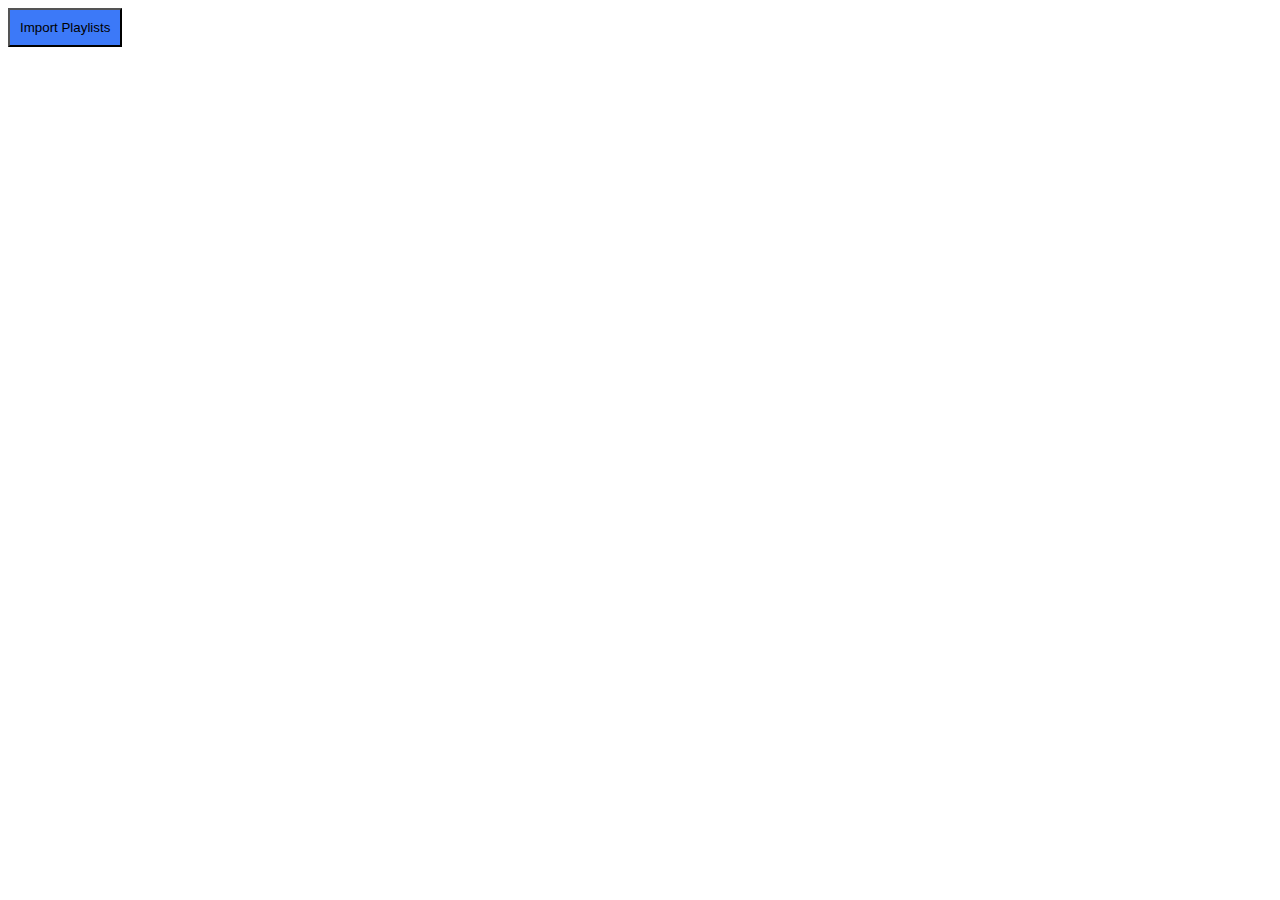
<file: index.html>
<html>
    <head>
      <title>Playlist Quick Add</title>
      <link rel="stylesheet" href="index.css">
      <script type="text/javascript" src="oauth.js"></script>
    </head>
    <body>
      <button>Import Playlists</button>
      <div id="playlistButtonDiv"></div>

      <div id="playlists-container">

      </div>
    </body>
  </html>
</file>
<file: index.css>
body{
    max-height: 600px;
    width: 300px;
}
button {
    padding: 10px;
    background-color: #3C79F8;
    display: inline-block;
  }

#playlists-container{
    padding: 20px;
}
/* Customize the label (the container) */
.checkbox-wrapper {
display: block;
position: relative;
padding-left: 25px;
margin-bottom: 12px;
cursor: pointer;
font-size: 15px;
-webkit-user-select: none;
-moz-user-select: none;
-ms-user-select: none;
user-select: none;
}

/* Hide the browser's default checkbox */
.checkbox-wrapper input {
position: absolute;
opacity: 0;
cursor: pointer;
height: 0;
width: 0;
}


/* Create a custom checkbox */
.checkmark {
position: absolute;
top: 0;
left: 0;
height: 15px;
width: 15px;
background-color: white;
border: solid 2px #909090;
border-radius: 2px;
}

/* On mouse-over, add a grey background color */
.checkbox-wrapper:hover input ~ .checkmark {
background-color: #ccc;
}

/* When the checkbox is checked, add a blue background */
.checkbox-wrapper input:checked ~ .checkmark {
    background-color: #065fd4;
  }
  
  /* Create the checkmark/indicator (hidden when not checked) */
  .checkmark:after {
    content: "";
    position: absolute;
    display: none;
  }
  
  /* Show the checkmark when checked */
  .checkbox-wrapper input:checked ~ .checkmark:after {
    display: block;
  }
  
  /* Style the checkmark/indicator */
  .checkbox-wrapper .checkmark:after {
    left: 4px;
    top: 0px;
    width: 5px;
    height: 10px;
    border: solid white;
    border-width: 0 3px 3px 0;
    -webkit-transform: rotate(45deg);
    -ms-transform: rotate(45deg);
    transform: rotate(45deg);
  }

.disabled{
  display: none !important;
}

.login-button{
  height: 50px;
  display: block;
  margin: 0 auto;
}
</file>
